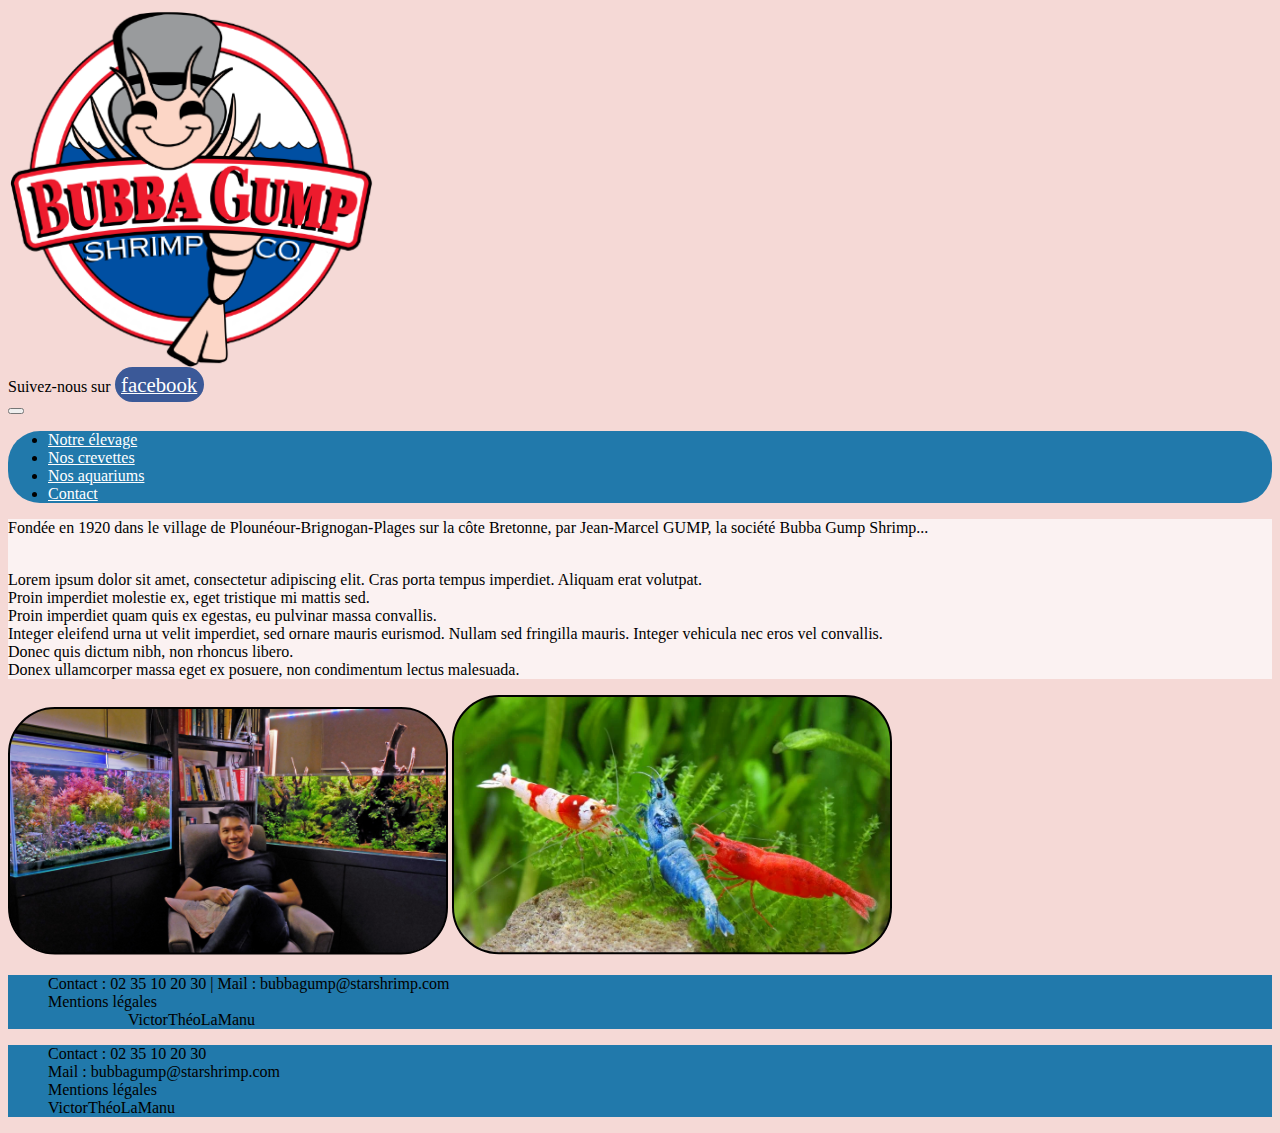
<file: index.html>
<!doctype html>
<html lang="fr">

<head>
    <!-- Required meta tags -->
    <meta charset="utf-8">
    <meta name="viewport" content="width=device-width, initial-scale=1, shrink-to-fit=no">

    <!-- Bootstrap CSS -->
    <link rel="stylesheet" href="https://cdn.jsdelivr.net/npm/bootstrap@4.5.3/dist/css/bootstrap.min.css"
        integrity="sha384-TX8t27EcRE3e/ihU7zmQxVncDAy5uIKz4rEkgIXeMed4M0jlfIDPvg6uqKI2xXr2" crossorigin="anonymous">
    <link rel="stylesheet" href="assets/css/style.css">
    <title>Bubba Gumb - Accueil</title>
</head>

<body>
    <header class="container-fluid">
        <div class="row">
            <div class="col-2">
                <a href="index.html" ><img class="mt-4 ml-4 logo" src="assets/img/logo.png" alt="Logo crevettes" title="Bubba Gump"></a>
            </div>
            <div class="col-9 d-flex flex-column">
                <div class="h1 font-weight-bold text-right mt-4 mr-3 ">
                    Suivez-nous sur <a target="_blank" href="http://facebook.com"><span
                            class="badge align-middle fb-color text-light ml-1 mb-1 p-2">facebook</span></a>
                </div>
                <nav class="navbar navbar-expand-lg navbar-light w-100 align-self-center h-100">
                    <button class="navbar-toggler" type="button" data-toggle="collapse"
                        data-target="#navbarSupportedContent" aria-controls="navbarSupportedContent"
                        aria-expanded="false" aria-label="Toggle navigation">
                        <span class="navbar-toggler-icon"></span>
                    </button>
                    <div class="collapse navbar-collapse foot-responsive border-nav w-100" id="navbarSupportedContent">
                        <ul class="navbar-nav justify-content-around w-100">
                            <li class="nav-item mx-5">
                                <a class="nav-link text-white font-weight-bold h4" href="elevage.html">Notre élevage</a>
                            </li>
                            <li class="nav-item mx-5">
                                <a class="nav-link text-white font-weight-bold h4" href="crevettes.html">Nos crevettes</a>
                            </li>
                            <li class="nav-item mx-5">
                                <a class="nav-link text-white font-weight-bold h4" href="aquariums.html">Nos aquariums</a>
                            </li>
                            <li class="nav-item mx-5">
                                <a class="nav-link text-white font-weight-bold h4" href="contact.html">Contact</a>
                            </li>
                        </ul>
                    </div>
                </nav>
            </div>
        </div>
    </header>

    <section class="container">
        <div class="row">
            <div class="col-8 bg-text-index-elevage border border-secondary font-weight-bold h4 py-5 px-4">
                <p>Fondée en 1920 dans le village de Plounéour-Brignogan-Plages sur la côte Bretonne, par Jean-Marcel GUMP, la société Bubba Gump Shrimp...<br><br></p>

                <p>Lorem ipsum dolor sit amet, consectetur adipiscing elit. 
                    Cras porta tempus imperdiet. Aliquam erat volutpat.<br>
                    Proin imperdiet molestie ex, eget tristique mi mattis sed.<br>
                    Proin imperdiet quam quis ex egestas, eu pulvinar massa convallis.<br>
                    Integer eleifend urna ut velit imperdiet, sed ornare mauris eurismod. Nullam sed fringilla mauris. Integer vehicula nec eros vel convallis.<br>
                    Donec quis dictum nibh, non rhoncus libero.<br>
                    Donex ullamcorper massa eget ex posuere, non condimentum lectus malesuada.</p>
            </div>
            <div class="col-2 ml-2">
                <img src="assets/img/index_01.png" alt="bubbagump-gérant" title="bubbagump-gérant">
                <img class="mt-5" src="assets/img/index_02.png" alt="bubbagump-crevettes" title="bubbagump-crevettes">
            </div>
        </div>
    </section>




    <footer class="container-fluid mt-5 d-none d-lg-block">
        <ul class="row w-100 justify-content-around foot-responsive mx-auto py-3">
            <li class="text-white font-weight-bold h4 col-6">Contact : 02 35 10 20 30 | Mail : bubbagump@starshrimp.com</li>
            <li class="text-white font-weight-bold h4 col-2">Mentions légales</li>
            <li class="text-white font-weight-bold h4 col-3 footer-name">VictorThéoLaManu</li>
        </ul>
    </footer>

    <footer class="container-fluid mt-5 d-lg-none">
        <ul class="justify-content-around foot-responsive p-3 text-center">
            <li class="text-white font-weight-bold h4">Contact : 02 35 10 20 30</li>
            <li class="text-white font-weight-bold h4">Mail : bubbagump@starshrimp.com</li>
            <li class="text-white font-weight-bold h4">Mentions légales</li>
            <li class="text-white font-weight-bold h4">VictorThéoLaManu</li>
        </ul>
    </footer>



    <!-- Optional JavaScript; choose one of the two! -->

    <!-- Option 1: jQuery and Bootstrap Bundle (includes Popper) -->
    <script src="https://code.jquery.com/jquery-3.5.1.slim.min.js"
        integrity="sha384-DfXdz2htPH0lsSSs5nCTpuj/zy4C+OGpamoFVy38MVBnE+IbbVYUew+OrCXaRkfj" crossorigin="anonymous">
    </script>
    <script src="https://cdn.jsdelivr.net/npm/bootstrap@4.5.3/dist/js/bootstrap.bundle.min.js"
        integrity="sha384-ho+j7jyWK8fNQe+A12Hb8AhRq26LrZ/JpcUGGOn+Y7RsweNrtN/tE3MoK7ZeZDyx" crossorigin="anonymous">
    </script>

    <!-- Option 2: jQuery, Popper.js, and Bootstrap JS
    <script src="https://code.jquery.com/jquery-3.5.1.slim.min.js" integrity="sha384-DfXdz2htPH0lsSSs5nCTpuj/zy4C+OGpamoFVy38MVBnE+IbbVYUew+OrCXaRkfj" crossorigin="anonymous"></script>
    <script src="https://cdn.jsdelivr.net/npm/popper.js@1.16.1/dist/umd/popper.min.js" integrity="sha384-9/reFTGAW83EW2RDu2S0VKaIzap3H66lZH81PoYlFhbGU+6BZp6G7niu735Sk7lN" crossorigin="anonymous"></script>
    <script src="https://cdn.jsdelivr.net/npm/bootstrap@4.5.3/dist/js/bootstrap.min.js" integrity="sha384-w1Q4orYjBQndcko6MimVbzY0tgp4pWB4lZ7lr30WKz0vr/aWKhXdBNmNb5D92v7s" crossorigin="anonymous"></script>
    -->
</body>

</html>
</file>
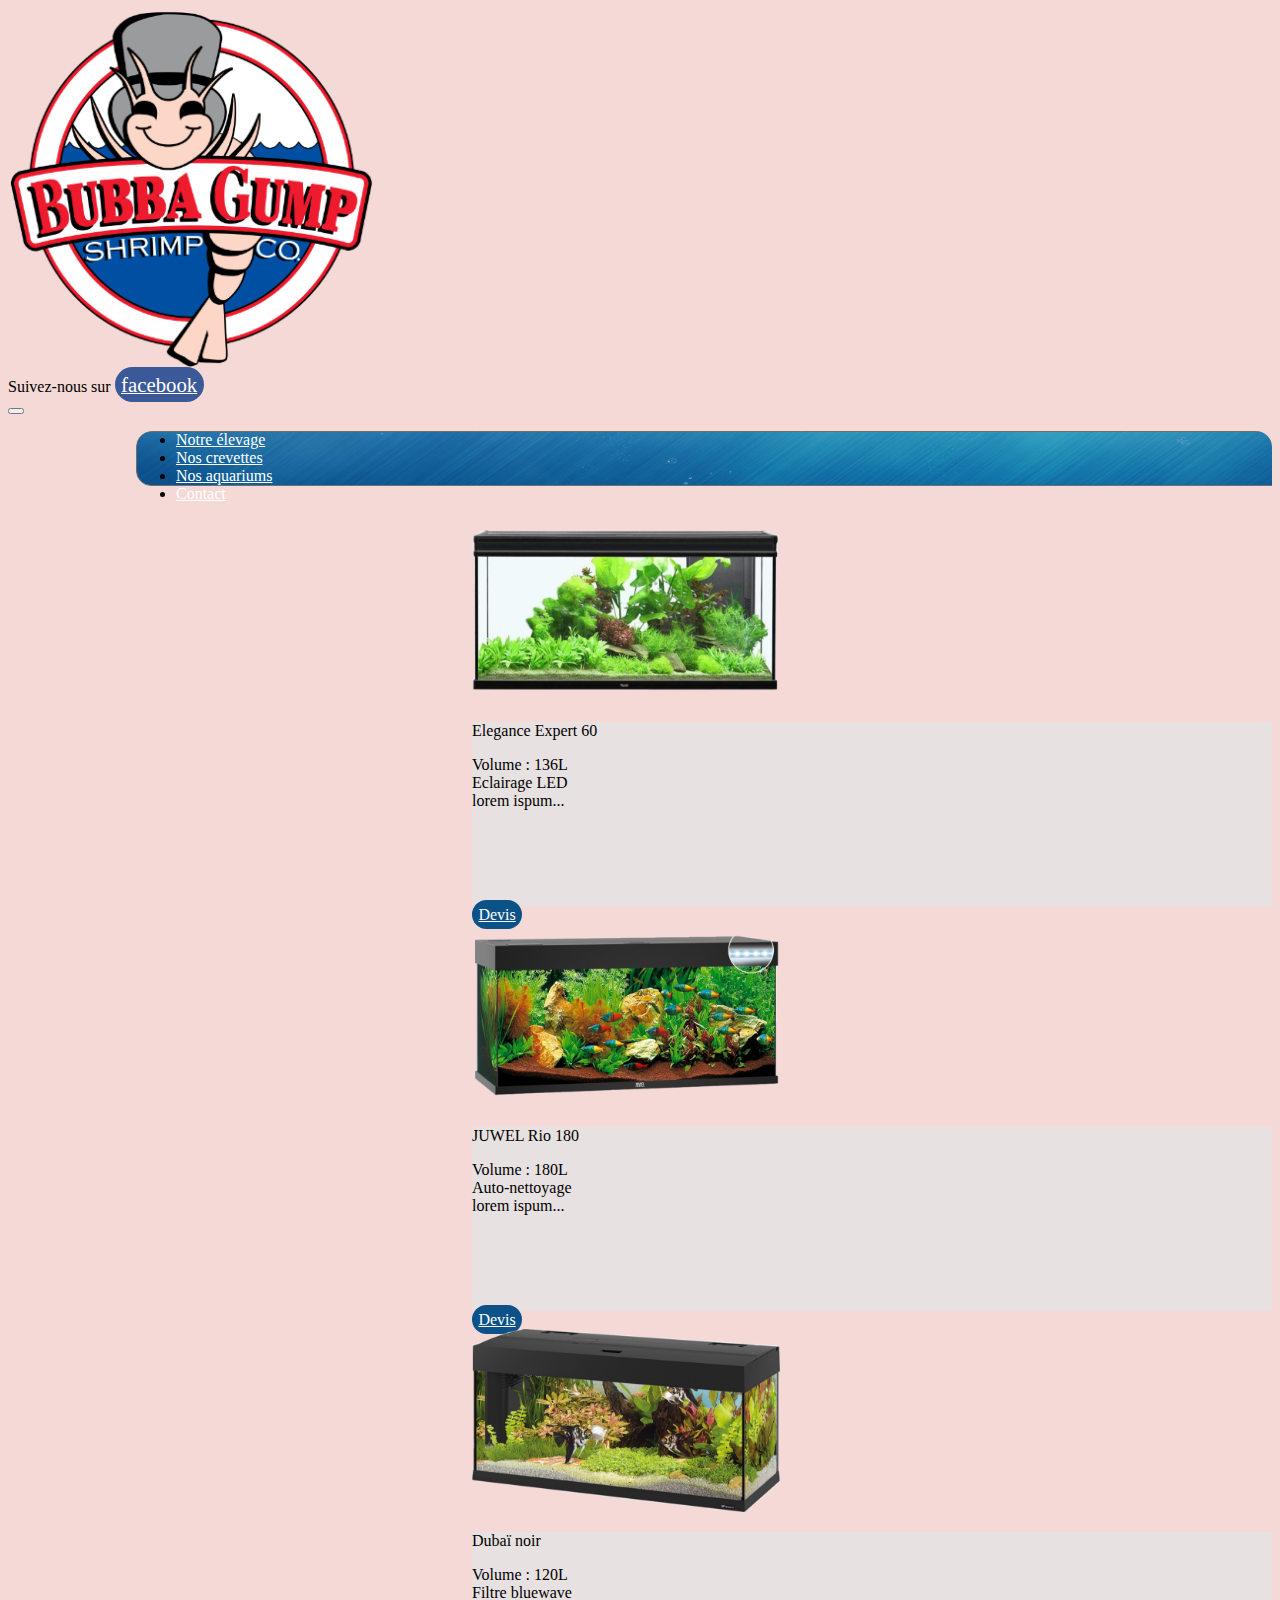
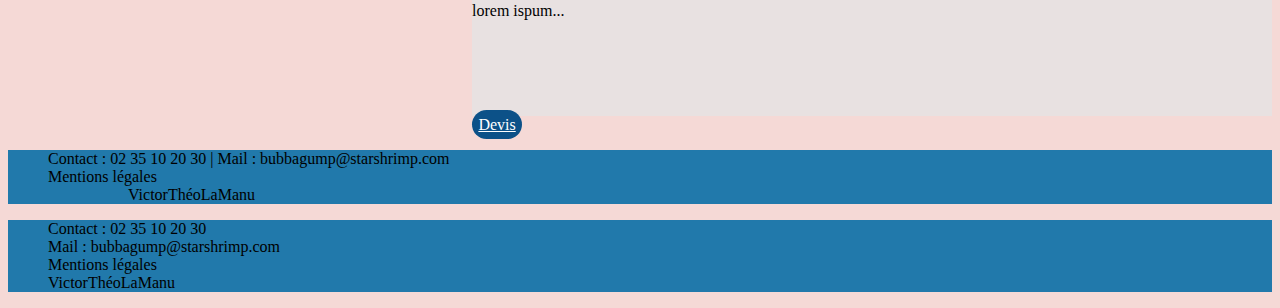
<file: aquariums.html>
<!doctype html>
<html lang="fr">

<head>
    <!-- Required meta tags -->
    <meta charset="utf-8">
    <meta name="viewport" content="width=device-width, initial-scale=1, shrink-to-fit=no">

    <!-- Bootstrap CSS -->
    <link rel="stylesheet" href="https://cdn.jsdelivr.net/npm/bootstrap@4.5.3/dist/css/bootstrap.min.css"
        integrity="sha384-TX8t27EcRE3e/ihU7zmQxVncDAy5uIKz4rEkgIXeMed4M0jlfIDPvg6uqKI2xXr2" crossorigin="anonymous">
    <link rel="stylesheet" href="assets/css/style.css">
    <title>Bubba Gump - Aquariums</title>
</head>

<body>
    <header class="container-fluid">
        <div class="row">
            <div class="col-2">
                <a href="index.html"><img class="mt-4 ml-4 logo" src="assets/img/logo.png" alt="Logo crevettes" title="Bubba Gump"></a>
            </div>
            <div class="col-9 d-flex flex-column">
                <div class="h1 font-weight-bold text-right mt-4 mr-3 d-none d-lg-block">
                    Suivez-nous sur <a target="_blank" href="http://facebook.com"><span
                            class="badge align-middle fb-color text-light ml-1 mb-1 p-2">facebook</span></a>
                </div>
                <nav class="navbar navbar-expand-lg navbar-light w-100 align-self-center h-100">
                    <button class="navbar-toggler" type="button" data-toggle="collapse"
                        data-target="#navbarSupportedContent" aria-controls="navbarSupportedContent"
                        aria-expanded="false" aria-label="Toggle navigation">
                        <span class="navbar-toggler-icon"></span>
                    </button>
                    <div class="collapse navbar-collapse background-website w-100" id="navbarSupportedContent">
                        <ul class="navbar-nav justify-content-around w-100">
                            <li class="nav-item mx-5">
                                <a class="nav-link text-white font-weight-bold h4" href="elevage.html">Notre élevage</a>
                            </li>
                            <li class="nav-item mx-5">
                                <a class="nav-link text-white font-weight-bold h4" href="crevettes.html">Nos crevettes</a>
                            </li>
                            <li class="nav-item mx-5">
                                <a class="nav-link text-white font-weight-bold h4" href="aquariums.html">Nos aquariums</a>
                            </li>
                            <li class="nav-item mx-5">
                                <a class="nav-link text-white font-weight-bold h4" href="contact.html">Contact</a>
                            </li>
                        </ul>
                    </div>
                </nav>
            </div>
        </div>
    </header>

    <section class="container-fluid">
        <div class="section-index row">
            <div class="col-3">
                <img src="assets/img/aquarium_01.png" alt="Elegance Expert 60" title="Elegance Expert 60">
            </div>
            <div class="col-4">
                <div class="bg-text-shrimp-aquarium border border-dark h4">
                    <p class="pl-3 py-2 mt-1 h3">Elegance Expert 60<br>
                    </p>
                    <p class="pl-3 py-2 mt-3">Volume : 136L<br>
                        Eclairage LED<br>
                        lorem ispum...</p>
                </div>
            </div>
            <div class="col-3 h3 align-self-center ml-5">
                <a href="contact.html"><span
                        class="badge background-button-reserve-devis text-white px-5 py-2 ">Devis</span></a>
            </div>
        </div>

        <div class="section-index row my-3">
            <div class="col-3">
                <img src="assets/img/aquarium_02.png" alt="Juwel Rio 180" title="Juwel Rio 180">
            </div>
            <div class="col-4">
                <div class="bg-text-shrimp-aquarium border border-dark h4">
                    <p class="pl-3 py-2 mt-1 h3">JUWEL Rio 180<br>
                    </p>
                    <p class="pl-3 py-2 mt-3">Volume : 180L<br>
                        Auto-nettoyage<br>
                        lorem ispum...</p>
                </div>
            </div>
            <div class="col-3 h3 align-self-center ml-5">
                <a href="contact.html"><span
                        class="badge background-button-reserve-devis text-white px-5 py-2 ">Devis</span></a>
            </div>
        </div>

        <div class="section-index row">
            <div class="col-3">
                <img src="assets/img/aquarium_03.png" alt="Dubaï noir" title="Dubaï noir">
            </div>
            <div class="col-4">
                <div class="bg-text-shrimp-aquarium border border-dark h4">
                    <p class="pl-3 py-2 mt-1 h3">Dubaï noir<br>
                    </p>
                    <p class="pl-3 py-2 mt-3">Volume : 120L<br>
                        Filtre bluewave<br>
                        lorem ispum...</p>
                </div>
            </div>
            <div class="col-3 h3 align-self-center ml-5">
                <a href="contact.html"><span
                        class="badge background-button-reserve-devis text-white px-5 py-2 ">Devis</span></a>
            </div>
        </div>
    </section>

    <footer class="container-fluid mt-5 d-none d-lg-block">
        <ul class="row w-100 justify-content-around foot-responsive mx-auto py-3">
            <li class="text-white font-weight-bold h4 col-6">Contact : 02 35 10 20 30 | Mail : bubbagump@starshrimp.com</li>
            <li class="text-white font-weight-bold h4 col-2">Mentions légales</li>
            <li class="text-white font-weight-bold h4 col-3 footer-name">VictorThéoLaManu</li>
        </ul>
    </footer>

    <footer class="container-fluid mt-5 d-lg-none">
        <ul class="justify-content-around foot-responsive p-3 text-center">
            <li class="text-white font-weight-bold h4">Contact : 02 35 10 20 30</li>
            <li class="text-white font-weight-bold h4">Mail : bubbagump@starshrimp.com</li>
            <li class="text-white font-weight-bold h4">Mentions légales</li>
            <li class="text-white font-weight-bold h4">VictorThéoLaManu</li>
        </ul>
    </footer>

    <!-- Optional JavaScript; choose one of the two! -->

    <!-- Option 1: jQuery and Bootstrap Bundle (includes Popper) -->
    <script src="https://code.jquery.com/jquery-3.5.1.slim.min.js"
        integrity="sha384-DfXdz2htPH0lsSSs5nCTpuj/zy4C+OGpamoFVy38MVBnE+IbbVYUew+OrCXaRkfj" crossorigin="anonymous">
    </script>
    <script src="https://cdn.jsdelivr.net/npm/bootstrap@4.5.3/dist/js/bootstrap.bundle.min.js"
        integrity="sha384-ho+j7jyWK8fNQe+A12Hb8AhRq26LrZ/JpcUGGOn+Y7RsweNrtN/tE3MoK7ZeZDyx" crossorigin="anonymous">
    </script>

    <!-- Option 2: jQuery, Popper.js, and Bootstrap JS
    <script src="https://code.jquery.com/jquery-3.5.1.slim.min.js" integrity="sha384-DfXdz2htPH0lsSSs5nCTpuj/zy4C+OGpamoFVy38MVBnE+IbbVYUew+OrCXaRkfj" crossorigin="anonymous"></script>
    <script src="https://cdn.jsdelivr.net/npm/popper.js@1.16.1/dist/umd/popper.min.js" integrity="sha384-9/reFTGAW83EW2RDu2S0VKaIzap3H66lZH81PoYlFhbGU+6BZp6G7niu735Sk7lN" crossorigin="anonymous"></script>
    <script src="https://cdn.jsdelivr.net/npm/bootstrap@4.5.3/dist/js/bootstrap.min.js" integrity="sha384-w1Q4orYjBQndcko6MimVbzY0tgp4pWB4lZ7lr30WKz0vr/aWKhXdBNmNb5D92v7s" crossorigin="anonymous"></script>
    -->
</body>

</html>
</file>
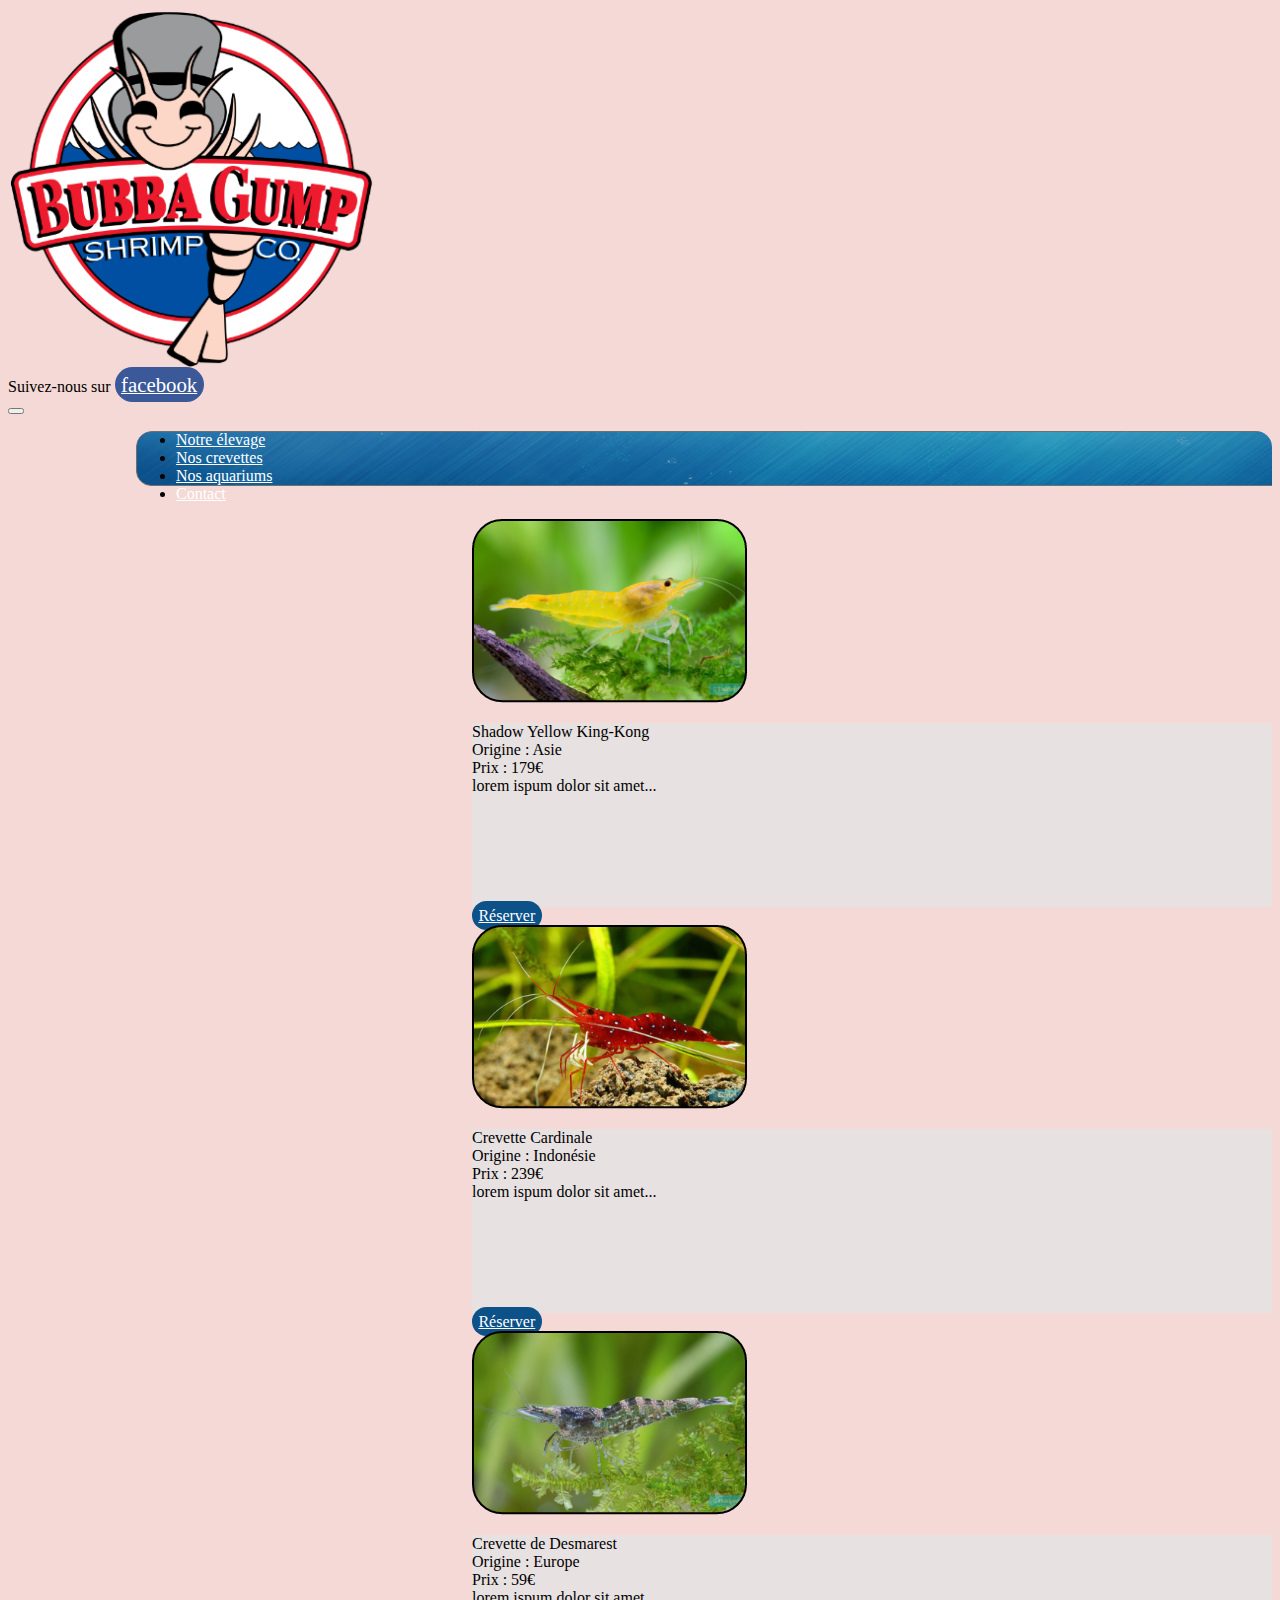
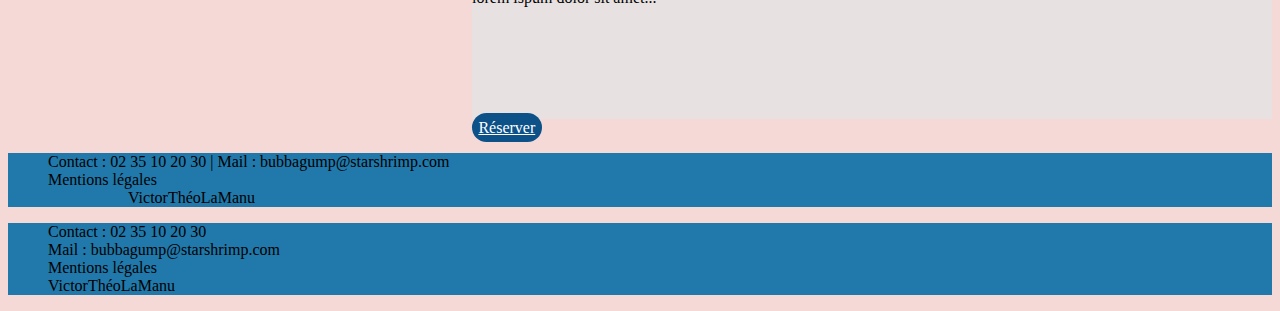
<file: crevettes.html>
<!doctype html>
<html lang="fr">

<head>
    <!-- Required meta tags -->
    <meta charset="utf-8">
    <meta name="viewport" content="width=device-width, initial-scale=1, shrink-to-fit=no">

    <!-- Bootstrap CSS -->
    <link rel="stylesheet" href="https://cdn.jsdelivr.net/npm/bootstrap@4.5.3/dist/css/bootstrap.min.css"
        integrity="sha384-TX8t27EcRE3e/ihU7zmQxVncDAy5uIKz4rEkgIXeMed4M0jlfIDPvg6uqKI2xXr2" crossorigin="anonymous">
    <link rel="stylesheet" href="assets/css/style.css">
    <title>Bubba Gump - Crevettes</title>
</head>

<body>
    <header class="container-fluid">
        <div class="row">
            <div class="col-2">
                <a href="index.html"><img class="mt-4 ml-4 logo" src="assets/img/logo.png" alt="Logo crevettes"
                        title="Bubba Gump"></a>
            </div>
            <div class="col-9 d-flex flex-column">
                <div class="h1 font-weight-bold text-right mt-4 mr-3 d-none d-lg-block">
                    Suivez-nous sur <a target="_blank" href="http://facebook.com"><span
                            class="badge align-middle fb-color text-light ml-1 mb-1 p-2">facebook</span></a>
                </div>
                <nav class="navbar navbar-expand-lg navbar-light w-100 align-self-center h-100">
                    <button class="navbar-toggler" type="button" data-toggle="collapse"
                        data-target="#navbarSupportedContent" aria-controls="navbarSupportedContent"
                        aria-expanded="false" aria-label="Toggle navigation">
                        <span class="navbar-toggler-icon"></span>
                    </button>
                    <div class="collapse navbar-collapse background-website w-100" id="navbarSupportedContent">
                        <ul class="navbar-nav justify-content-around w-100">
                            <li class="nav-item mx-5">
                                <a class="nav-link text-white font-weight-bold h4" href="elevage.html">Notre élevage</a>
                            </li>
                            <li class="nav-item mx-5">
                                <a class="nav-link text-white font-weight-bold h4" href="crevettes.html">Nos
                                    crevettes</a>
                            </li>
                            <li class="nav-item mx-5">
                                <a class="nav-link text-white font-weight-bold h4" href="aquariums.html">Nos
                                    aquariums</a>
                            </li>
                            <li class="nav-item mx-5">
                                <a class="nav-link text-white font-weight-bold h4" href="contact.html">Contact</a>
                            </li>
                        </ul>
                    </div>
                </nav>
            </div>
        </div>
    </header>


    <section class="container-fluid">
        <div class="section-index row">
            <div class="col-3">
                <img src="assets/img/crevette_01.png" alt="crevette shadow" title="crevette shadow">
            </div>
            <div class="col-4">
                <div class="bg-text-shrimp-aquarium border border-dark font-weight-bold h4">
                    <p class="pl-5 py-2 mt-3">Shadow Yellow King-Kong<br>
                        Origine : Asie<br>
                        Prix : 179€<br>
                        lorem ispum dolor sit amet...
                    </p>
                </div>
            </div>
            <div class="col-3 h3 align-self-center ml-5">
                <a href="reservation.html"><span
                        class="badge background-button-reserve-devis text-white px-5 py-2 ">Réserver</span></a>
            </div>
        </div>

        <div class="section-index row my-3">
            <div class="col-3">
                <img src="assets/img/crevette_02.png" alt="crevette Cardinale" title="crevette Cardinale">
            </div>
            <div class="col-4">
                <div class="bg-text-shrimp-aquarium border border-dark font-weight-bold h4">
                    <p class="pl-5 py-2 mt-3">Crevette Cardinale<br>
                        Origine : Indonésie<br>
                        Prix : 239€<br>
                        lorem ispum dolor sit amet...
                    </p>
                </div>
            </div>
            <div class="col-3 h3 align-self-center ml-5">
                <a href="reservation.html"><span
                        class="badge background-button-reserve-devis text-white px-5 py-2 ">Réserver</span></a>
            </div>
        </div>

        <div class="section-index row">
            <div class="col-3">
                <img src="assets/img/crevette_03.png" alt="crevette desmarest" title="crevette desmarest">
            </div>
            <div class="col-4">
                <div class="bg-text-shrimp-aquarium border border-dark font-weight-bold h4">
                    <p class="pl-5 py-2 mt-3">Crevette de Desmarest<br>
                        Origine : Europe<br>
                        Prix : 59€<br>
                        lorem ispum dolor sit amet...
                    </p>
                </div>
            </div>
            <div class="col-3 h3 align-self-center ml-5">
                <a href="reservation.html"><span
                        class="badge background-button-reserve-devis text-white px-5 py-2 ">Réserver</span></a>
            </div>
        </div>
    </section>


    <footer class="container-fluid mt-5 d-none d-lg-block">
        <ul class="row w-100 justify-content-around foot-responsive mx-auto py-3">
            <li class="text-white font-weight-bold h4 col-6">Contact : 02 35 10 20 30 | Mail : bubbagump@starshrimp.com</li>
            <li class="text-white font-weight-bold h4 col-2">Mentions légales</li>
            <li class="text-white font-weight-bold h4 col-3 footer-name">VictorThéoLaManu</li>
        </ul>
    </footer>

    <footer class="container-fluid mt-5 d-lg-none">
        <ul class="justify-content-around foot-responsive p-3 text-center">
            <li class="text-white font-weight-bold h4">Contact : 02 35 10 20 30</li>
            <li class="text-white font-weight-bold h4">Mail : bubbagump@starshrimp.com</li>
            <li class="text-white font-weight-bold h4">Mentions légales</li>
            <li class="text-white font-weight-bold h4">VictorThéoLaManu</li>
        </ul>
    </footer>

    <!-- Optional JavaScript; choose one of the two! -->

    <!-- Option 1: jQuery and Bootstrap Bundle (includes Popper) -->
    <script src="https://code.jquery.com/jquery-3.5.1.slim.min.js"
        integrity="sha384-DfXdz2htPH0lsSSs5nCTpuj/zy4C+OGpamoFVy38MVBnE+IbbVYUew+OrCXaRkfj" crossorigin="anonymous">
    </script>
    <script src="https://cdn.jsdelivr.net/npm/bootstrap@4.5.3/dist/js/bootstrap.bundle.min.js"
        integrity="sha384-ho+j7jyWK8fNQe+A12Hb8AhRq26LrZ/JpcUGGOn+Y7RsweNrtN/tE3MoK7ZeZDyx" crossorigin="anonymous">
    </script>

    <!-- Option 2: jQuery, Popper.js, and Bootstrap JS
    <script src="https://code.jquery.com/jquery-3.5.1.slim.min.js" integrity="sha384-DfXdz2htPH0lsSSs5nCTpuj/zy4C+OGpamoFVy38MVBnE+IbbVYUew+OrCXaRkfj" crossorigin="anonymous"></script>
    <script src="https://cdn.jsdelivr.net/npm/popper.js@1.16.1/dist/umd/popper.min.js" integrity="sha384-9/reFTGAW83EW2RDu2S0VKaIzap3H66lZH81PoYlFhbGU+6BZp6G7niu735Sk7lN" crossorigin="anonymous"></script>
    <script src="https://cdn.jsdelivr.net/npm/bootstrap@4.5.3/dist/js/bootstrap.min.js" integrity="sha384-w1Q4orYjBQndcko6MimVbzY0tgp4pWB4lZ7lr30WKz0vr/aWKhXdBNmNb5D92v7s" crossorigin="anonymous"></script>
    -->
</body>

</html>
</file>
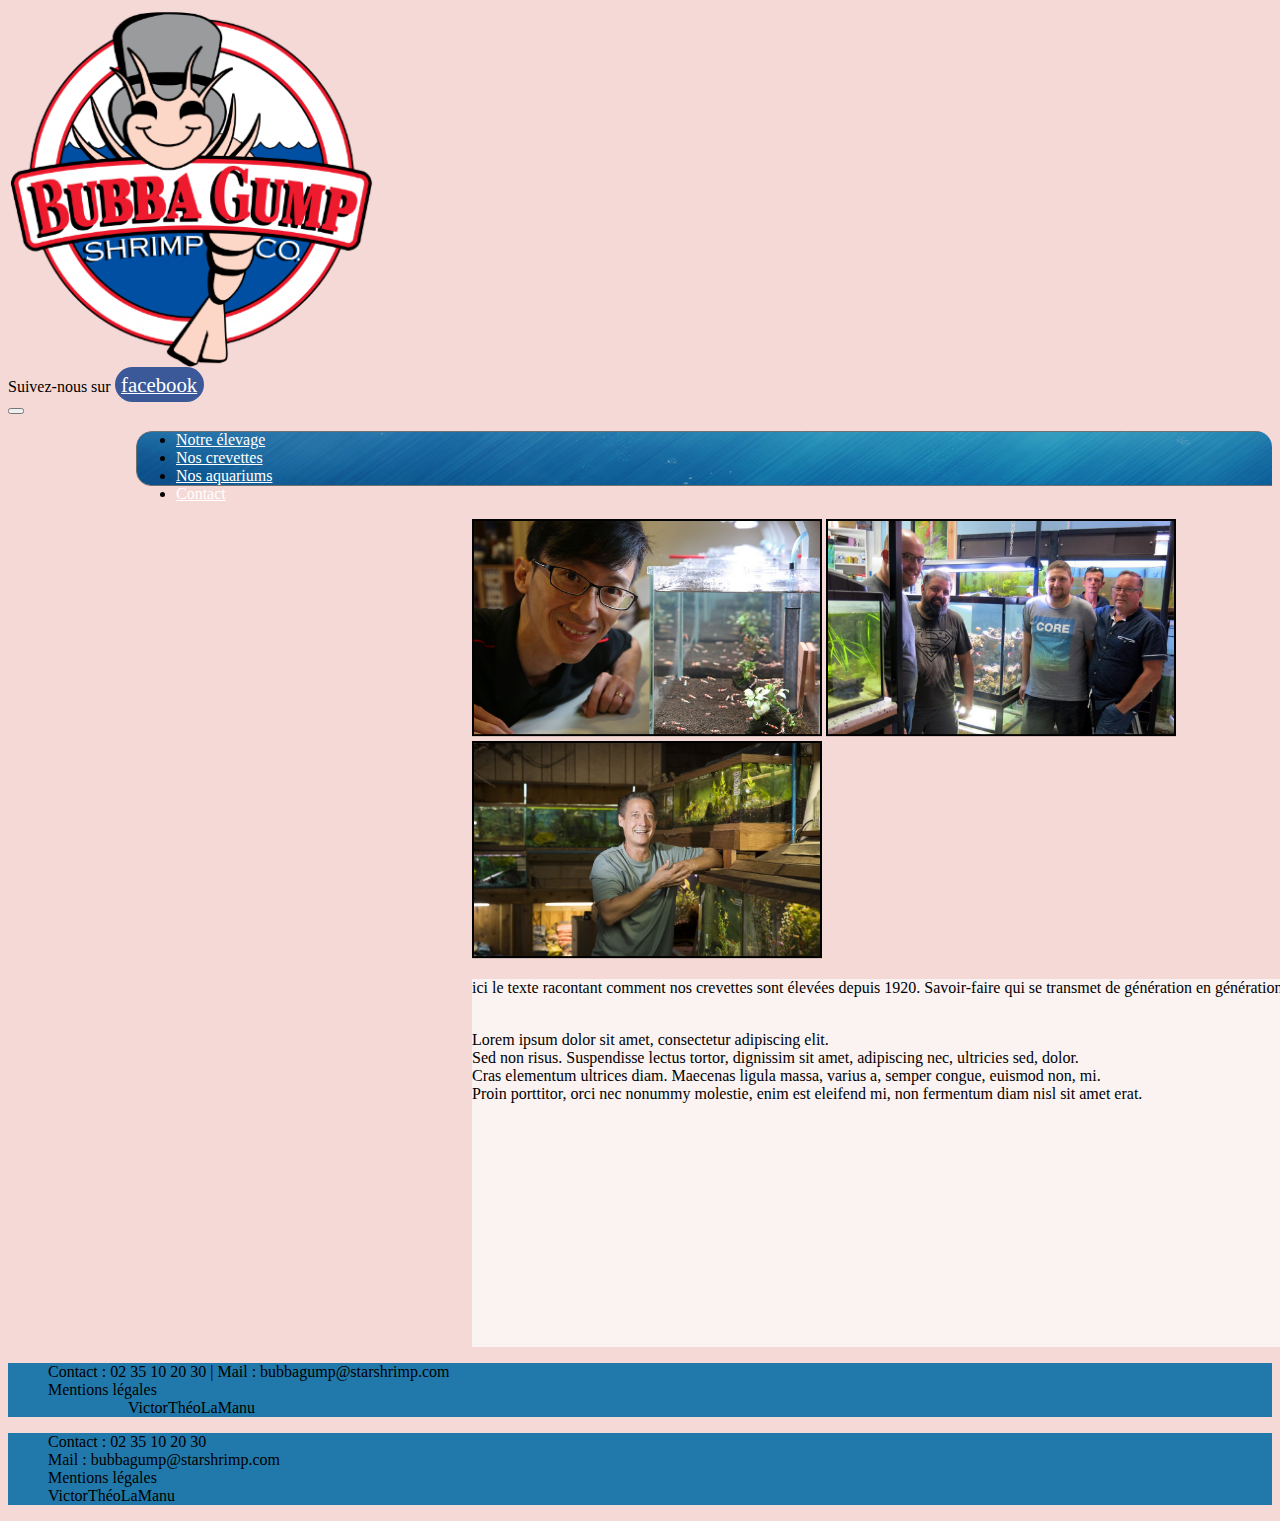
<file: elevage.html>
<!doctype html>
<html lang="fr">

<head>
    <!-- Required meta tags -->
    <meta charset="utf-8">
    <meta name="viewport" content="width=device-width, initial-scale=1, shrink-to-fit=no">

    <!-- Bootstrap CSS -->
    <link rel="stylesheet" href="https://cdn.jsdelivr.net/npm/bootstrap@4.5.3/dist/css/bootstrap.min.css"
        integrity="sha384-TX8t27EcRE3e/ihU7zmQxVncDAy5uIKz4rEkgIXeMed4M0jlfIDPvg6uqKI2xXr2" crossorigin="anonymous">
    <link rel="stylesheet" href="assets/css/style.css">
    <title>Bubba Gumb - Élevage</title>
</head>

<body>
    <header class="container-fluid">
        <div class="row">
            <div class="col-2">
                <a href="index.html"><img class="mt-4 ml-4 logo" src="assets/img/logo.png" alt="Logo crevettes"
                        title="Bubba Gump"></a>
            </div>
            <div class="col-9 d-flex flex-column">
                <div class="h1 font-weight-bold text-right mt-4 mr-3 d-none d-lg-block">
                    Suivez-nous sur <a target="_blank" href="http://facebook.com"><span
                            class="badge align-middle fb-color text-light ml-1 mb-1 p-2">facebook</span></a>
                </div>
                <nav class="navbar navbar-expand-lg navbar-light w-100 align-self-center h-100">
                    <button class="navbar-toggler" type="button" data-toggle="collapse"
                        data-target="#navbarSupportedContent" aria-controls="navbarSupportedContent"
                        aria-expanded="false" aria-label="Toggle navigation">
                        <span class="navbar-toggler-icon"></span>
                    </button>
                    <div class="collapse navbar-collapse background-website w-100" id="navbarSupportedContent">
                        <ul class="navbar-nav justify-content-around w-100">
                            <li class="nav-item mx-5">
                                <a class="nav-link text-white font-weight-bold h4" href="elevage.html">Notre élevage</a>
                            </li>
                            <li class="nav-item mx-5">
                                <a class="nav-link text-white font-weight-bold h4" href="crevettes.html">Nos
                                    crevettes</a>
                            </li>
                            <li class="nav-item mx-5">
                                <a class="nav-link text-white font-weight-bold h4" href="aquariums.html">Nos
                                    aquariums</a>
                            </li>
                            <li class="nav-item mx-5">
                                <a class="nav-link text-white font-weight-bold h4" href="contact.html">Contact</a>
                            </li>
                        </ul>
                    </div>
                </nav>
            </div>
        </div>
    </header>

    <section class="container-fluid section-index">
        <div class="row col ml-5">
            <div class="mb-2">
                <img src="assets/img/elevage_01.png" alt="bubbagump-elevage" title="bubbagump-elevage">
                <img class="mx-5" src="assets/img/elevage_02.png" alt="bubbagump-elevage" title="bubbagump-elevage">
                <img src="assets/img/elevage_03.png" alt="bubbagump-elevage" title="bubbagump-elevage">
            </div>
        </div>
        <div class="row col mt-5 ml-5">
            <div
                class="section-text-elevage bg-text-index-elevage border border-secondary font-weight-bold h4 p-4 pl-5">
                <p>ici le texte racontant comment nos crevettes sont élevées depuis 1920. Savoir-faire qui se transmet
                    de génération en génération depuis 1920.<br><br></p>

                <p>
                    Lorem ipsum dolor sit amet, consectetur adipiscing elit.<br>
                    Sed non risus. Suspendisse lectus tortor, dignissim sit amet, adipiscing nec, ultricies sed,
                    dolor.<br>
                    Cras elementum ultrices diam. Maecenas ligula massa, varius a, semper congue, euismod non, mi.<br>
                    Proin porttitor, orci nec nonummy molestie, enim est eleifend mi, non fermentum diam nisl sit amet
                    erat.<br>
                </p>
            </div>
        </div>
    </section>



    <footer class="container-fluid mt-5 d-none d-lg-block">
        <ul class="row w-100 justify-content-around foot-responsive mx-auto py-3">
            <li class="text-white font-weight-bold h4 col-6">Contact : 02 35 10 20 30 | Mail : bubbagump@starshrimp.com</li>
            <li class="text-white font-weight-bold h4 col-2">Mentions légales</li>
            <li class="text-white font-weight-bold h4 col-3 footer-name">VictorThéoLaManu</li>
        </ul>
    </footer>

    <footer class="container-fluid mt-5 d-lg-none">
        <ul class="justify-content-around foot-responsive p-3 text-center">
            <li class="text-white font-weight-bold h4">Contact : 02 35 10 20 30</li>
            <li class="text-white font-weight-bold h4">Mail : bubbagump@starshrimp.com</li>
            <li class="text-white font-weight-bold h4">Mentions légales</li>
            <li class="text-white font-weight-bold h4">VictorThéoLaManu</li>
        </ul>
    </footer>

    <body>


        <!-- Optional JavaScript; choose one of the two! -->

        <!-- Option 1: jQuery and Bootstrap Bundle (includes Popper) -->
        <script src="https://code.jquery.com/jquery-3.5.1.slim.min.js"
            integrity="sha384-DfXdz2htPH0lsSSs5nCTpuj/zy4C+OGpamoFVy38MVBnE+IbbVYUew+OrCXaRkfj" crossorigin="anonymous">
        </script>
        <script src="https://cdn.jsdelivr.net/npm/bootstrap@4.5.3/dist/js/bootstrap.bundle.min.js"
            integrity="sha384-ho+j7jyWK8fNQe+A12Hb8AhRq26LrZ/JpcUGGOn+Y7RsweNrtN/tE3MoK7ZeZDyx" crossorigin="anonymous">
        </script>

        <!-- Option 2: jQuery, Popper.js, and Bootstrap JS
    <script src="https://code.jquery.com/jquery-3.5.1.slim.min.js" integrity="sha384-DfXdz2htPH0lsSSs5nCTpuj/zy4C+OGpamoFVy38MVBnE+IbbVYUew+OrCXaRkfj" crossorigin="anonymous"></script>
    <script src="https://cdn.jsdelivr.net/npm/popper.js@1.16.1/dist/umd/popper.min.js" integrity="sha384-9/reFTGAW83EW2RDu2S0VKaIzap3H66lZH81PoYlFhbGU+6BZp6G7niu735Sk7lN" crossorigin="anonymous"></script>
    <script src="https://cdn.jsdelivr.net/npm/bootstrap@4.5.3/dist/js/bootstrap.min.js" integrity="sha384-w1Q4orYjBQndcko6MimVbzY0tgp4pWB4lZ7lr30WKz0vr/aWKhXdBNmNb5D92v7s" crossorigin="anonymous"></script>
    -->
    </body>

</html>
</file>
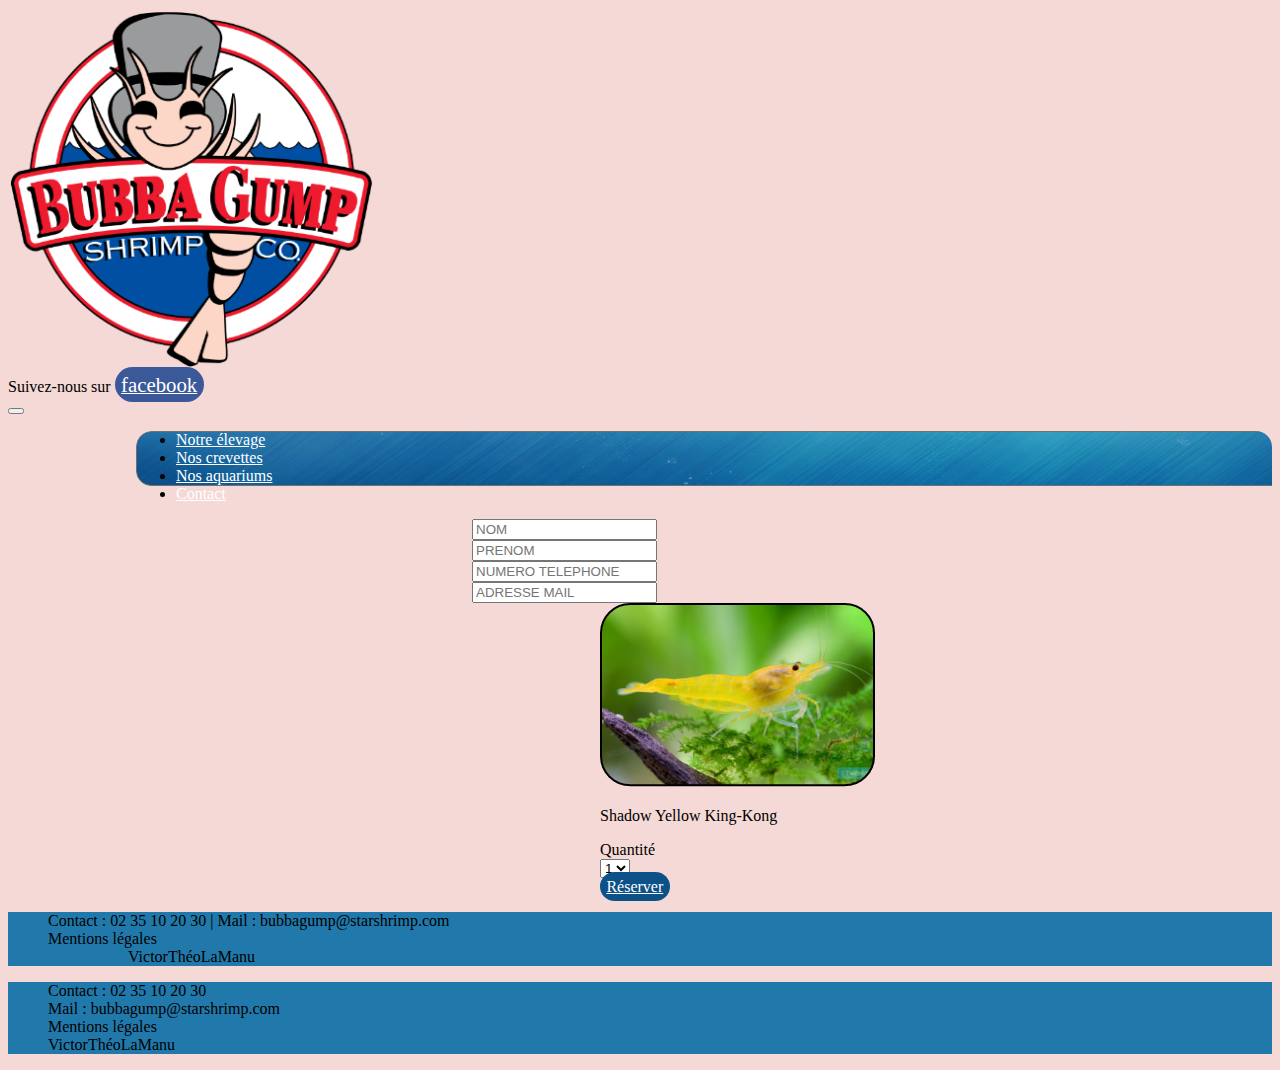
<file: reservation.html>
<!doctype html>
<html lang="fr">

<head>
    <!-- Required meta tags -->
    <meta charset="utf-8">
    <meta name="viewport" content="width=device-width, initial-scale=1, shrink-to-fit=no">

    <!-- Bootstrap CSS -->
    <link rel="stylesheet" href="https://cdn.jsdelivr.net/npm/bootstrap@4.5.3/dist/css/bootstrap.min.css"
        integrity="sha384-TX8t27EcRE3e/ihU7zmQxVncDAy5uIKz4rEkgIXeMed4M0jlfIDPvg6uqKI2xXr2" crossorigin="anonymous">
    <link rel="stylesheet" href="assets/css/style.css">
    <title>Bubba Gump - Réservation</title>
</head>

<body>
    <header class="container-fluid">
        <div class="row">
            <div class="col-2">
                <a href="index.html"><img class="mt-4 ml-4 logo" src="assets/img/logo.png" alt="Logo crevettes"
                        title="Bubba Gump"></a>
            </div>
            <div class="col-9 d-flex flex-column">
                <div class="h1 font-weight-bold text-right mt-4 mr-3 d-none d-lg-block">
                    Suivez-nous sur <a target="_blank" href="http://facebook.com"><span
                            class="badge align-middle fb-color text-light ml-1 mb-1 p-2">facebook</span></a>
                </div>
                <nav class="navbar navbar-expand-lg navbar-light w-100 align-self-center h-100">
                    <button class="navbar-toggler" type="button" data-toggle="collapse"
                        data-target="#navbarSupportedContent" aria-controls="navbarSupportedContent"
                        aria-expanded="false" aria-label="Toggle navigation">
                        <span class="navbar-toggler-icon"></span>
                    </button>
                    <div class="collapse navbar-collapse background-website w-100" id="navbarSupportedContent">
                        <ul class="navbar-nav justify-content-around w-100">
                            <li class="nav-item mx-5">
                                <a class="nav-link text-white font-weight-bold h4" href="elevage.html">Notre élevage</a>
                            </li>
                            <li class="nav-item mx-5">
                                <a class="nav-link text-white font-weight-bold h4" href="crevettes.html">Nos
                                    crevettes</a>
                            </li>
                            <li class="nav-item mx-5">
                                <a class="nav-link text-white font-weight-bold h4" href="aquariums.html">Nos
                                    aquariums</a>
                            </li>
                            <li class="nav-item mx-5">
                                <a class="nav-link text-white font-weight-bold h4" href="contact.html">Contact</a>
                            </li>
                        </ul>
                    </div>
                </nav>
            </div>
        </div>
    </header>

    <section class="container-fluid">
        <div class="row section-reservation">
            <form class="col-4">
                <div class="form-group">
                    <input type="text" class="form-control text-center rounded-pill font-weight-bold"
                        placeholder="NOM">
                </div>
                <div class="form-group">
                    <input type="text" class="form-control text-center rounded-pill font-weight-bold my-5"
                        placeholder="PRENOM">
                </div>
                <div class="form-group">
                    <input type="text" class="form-control text-center rounded-pill font-weight-bold my-5"
                        placeholder="NUMERO TELEPHONE">
                </div>
                <div class="form-group">
                    <input type="email" class="form-control text-center rounded-pill font-weight-bold"
                        placeholder="ADRESSE MAIL">
                </div>
            </form>
            <div class="col-3 section-reservation-right text-center">
                <img src="assets/img/crevette_01.png" alt="crevette shadow" title="crevette shadow" class="ml-4 w-50">
                <p class="pl-1 mt-1 reservation-name bg-white font-weight-bold border border-dark mt-3 ml-4">Shadow Yellow King-Kong</p>
                <div class="row ml-4 mt-3">
                    <div class="col-9 reservation-name bg-white border border-dark px-2 py-1">
                        <span class="mt-1">Quantité</span>
                    </div>
                    <div class="col-3">
                        <form>
                            <select name="nom" size="1" class="py-1">
                                <option>1</option>
                                <option>2</option>
                                <option>3</option>
                                <option>4</option>
                                <option>5</option>
                            </select>
                        </form>
                    </div>
                </div>
                <div class="h3 align-self-center ml-5 mt-4">
                    <a href="reservation.html"><span
                            class="badge background-button-reserve-devis text-white px-5 py-2 ">Réserver</span></a>
                </div>
            </div>


        </div>
    </section>

    <footer class="container-fluid mt-5 d-none d-lg-block">
        <ul class="row w-100 justify-content-around foot-responsive mx-auto py-3">
            <li class="text-white font-weight-bold h4 col-6">Contact : 02 35 10 20 30 | Mail : bubbagump@starshrimp.com</li>
            <li class="text-white font-weight-bold h4 col-2">Mentions légales</li>
            <li class="text-white font-weight-bold h4 col-3 footer-name">VictorThéoLaManu</li>
        </ul>
    </footer>

    <footer class="container-fluid mt-5 d-lg-none">
        <ul class="justify-content-around foot-responsive p-3 text-center">
            <li class="text-white font-weight-bold h4">Contact : 02 35 10 20 30</li>
            <li class="text-white font-weight-bold h4">Mail : bubbagump@starshrimp.com</li>
            <li class="text-white font-weight-bold h4">Mentions légales</li>
            <li class="text-white font-weight-bold h4">VictorThéoLaManu</li>
        </ul>
    </footer>

    <!-- Optional JavaScript; choose one of the two! -->

    <!-- Option 1: jQuery and Bootstrap Bundle (includes Popper) -->
    <script src="https://code.jquery.com/jquery-3.5.1.slim.min.js"
        integrity="sha384-DfXdz2htPH0lsSSs5nCTpuj/zy4C+OGpamoFVy38MVBnE+IbbVYUew+OrCXaRkfj" crossorigin="anonymous">
    </script>
    <script src="https://cdn.jsdelivr.net/npm/bootstrap@4.5.3/dist/js/bootstrap.bundle.min.js"
        integrity="sha384-ho+j7jyWK8fNQe+A12Hb8AhRq26LrZ/JpcUGGOn+Y7RsweNrtN/tE3MoK7ZeZDyx" crossorigin="anonymous">
    </script>

    <!-- Option 2: jQuery, Popper.js, and Bootstrap JS
    <script src="https://code.jquery.com/jquery-3.5.1.slim.min.js" integrity="sha384-DfXdz2htPH0lsSSs5nCTpuj/zy4C+OGpamoFVy38MVBnE+IbbVYUew+OrCXaRkfj" crossorigin="anonymous"></script>
    <script src="https://cdn.jsdelivr.net/npm/popper.js@1.16.1/dist/umd/popper.min.js" integrity="sha384-9/reFTGAW83EW2RDu2S0VKaIzap3H66lZH81PoYlFhbGU+6BZp6G7niu735Sk7lN" crossorigin="anonymous"></script>
    <script src="https://cdn.jsdelivr.net/npm/bootstrap@4.5.3/dist/js/bootstrap.min.js" integrity="sha384-w1Q4orYjBQndcko6MimVbzY0tgp4pWB4lZ7lr30WKz0vr/aWKhXdBNmNb5D92v7s" crossorigin="anonymous"></script>
    -->
</body>

</html>
</file>
<file: assets/css/style.css>
/* INDEX */

.fb-color {
    background-color: #3B5998;
    font-size: 1.3rem;
}

.badge {
    border-radius: 1.8rem;
    padding: 0.4rem;
}
body{
    background-color: #F5D9D6;
}
a
{
    color: white;
}
.background-website{
    background: url("../img/bgg.png") no-repeat;
    border-radius: 1rem;
    margin-left: 8rem;
}
.logo {
    width: 23rem;
}
.foot
{
    background: url("../img/footer.png") no-repeat;
    font-size: 1.3rem;
    list-style: none;
}
.footer-name {
    padding-left: 5rem;
}


.section-index, .section-reservation  {
    margin-left: 29rem;
}

.foot-responsive {
    background-color: rgba(33,121,171);
    list-style: none;
}

.border-nav {
    border-radius: 2rem;
}


/* ELEVAGE */

.section-text-elevage {
    width: 72.33rem;
    height: 23rem;
}


.bg-text-index-elevage {
   background-color: #FBF2F2;
}

.bg-text-shrimp-aquarium {
    background-color: #E8E1E1;
    height: 11.5rem;
}

.background-button-reserve-devis {
    background-color: #0C5188;
}



/* RESERVATION */

.section-reservation-right {
    margin-left: 8rem;
}

/* CONTACT */

.title-contact {
    color:#0C5188;
}

.input-contact::placeholder {
    color:#73A1C2;
}

.input-contact {
    border: 2px solid #73A1C2;
    color:#73A1C2
}

.background-button-contact {
    background-color: #0C5188;
}

.contact-info {
    color:#0C5188;
}

.contact-info a {
    color:#0C5188;
}
</file>
